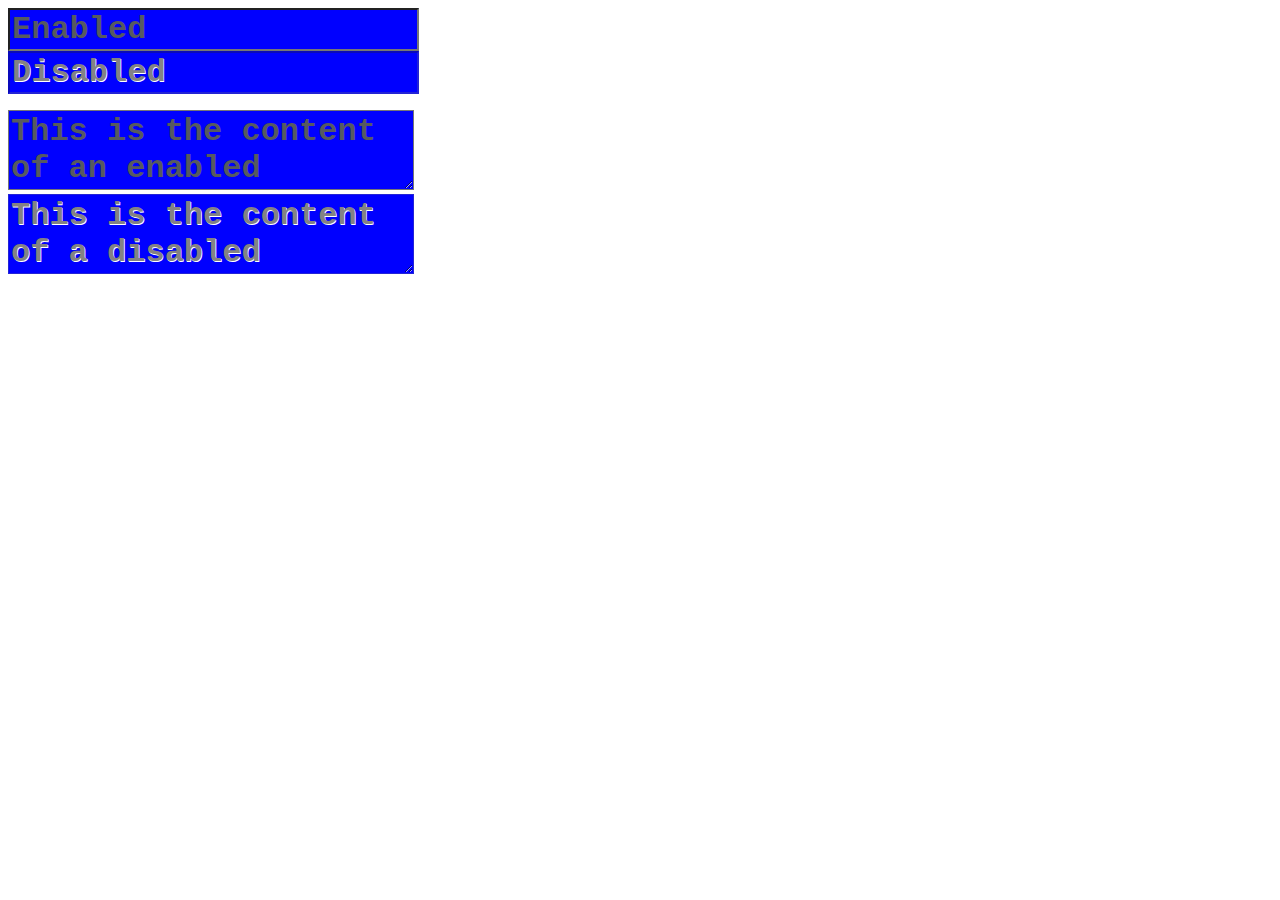
<file: atom-server/src/main/docs/disabled_enabled_sample.html>
<!DOCTYPE html>
<HTML> 
<HEAD> 
<style type="text/css">
.mystyle
{
 background-color: blue;
 color: #575A5F;
 font: bold 2em courier;
}
.mystyle[disabled='disabled']
{
 background-color: blue;
 color: #848284;
 font: bold 2em courier;
 text-shadow: 0.7px 1.4px 0px white; 
}
</style> 
</HEAD> 
<BODY> 
<input type="text" class="mystyle" value="Enabled" /> 
<br/> 
<input type="text" class="mystyle" disabled="disabled" value="Disabled" /> 
<p/> 
<textarea class="mystyle"          >This is the content of an enabled textarea</textarea> 
<br/> 
<textarea class="mystyle" disabled="disabled" >This is the content of a disabled textarea</textarea> 
</BODY> 
</HTML>
</file>
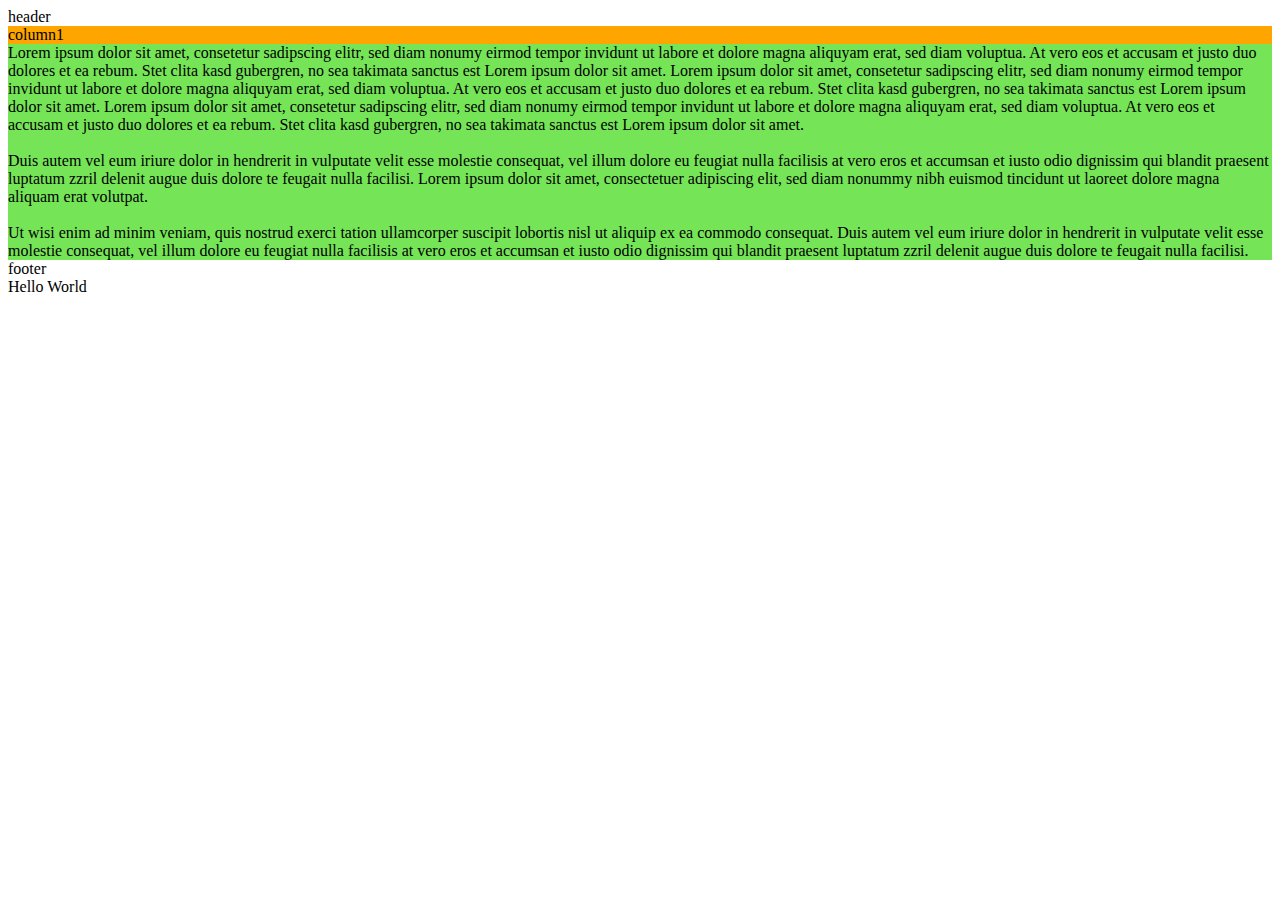
<file: atom-server/src/main/docs/layout_work/same-height-columns (copy).html>
<!DOCTYPE html>
<html>
<head>
<meta charset="UTF-8">
<title>FH Campus Wien HTML5 Playground</title>
<style type="text/css">
.c1 {
	background-color: orange;
}
.c2 {
	background-color: #75e557;
}
</style>
</head>
<body>
<div>header</div>
<div class="c1">column1</div>
<div class="c2">Lorem ipsum dolor sit amet, consetetur sadipscing elitr, sed diam nonumy eirmod tempor invidunt ut labore et dolore magna aliquyam erat, sed diam voluptua. At vero eos et accusam et justo duo dolores et ea rebum. Stet clita kasd gubergren, no sea takimata sanctus est Lorem ipsum dolor sit amet. Lorem ipsum dolor sit amet, consetetur sadipscing elitr, sed diam nonumy eirmod tempor invidunt ut labore et dolore magna aliquyam erat, sed diam voluptua. At vero eos et accusam et justo duo dolores et ea rebum. Stet clita kasd gubergren, no sea takimata sanctus est Lorem ipsum dolor sit amet. Lorem ipsum dolor sit amet, consetetur sadipscing elitr, sed diam nonumy eirmod tempor invidunt ut labore et dolore magna aliquyam erat, sed diam voluptua. At vero eos et accusam et justo duo dolores et ea rebum. Stet clita kasd gubergren, no sea takimata sanctus est Lorem ipsum dolor sit amet.<br/>
      <br/>Duis autem vel eum iriure dolor in hendrerit in vulputate velit esse molestie consequat, vel illum dolore eu feugiat nulla facilisis at vero eros et accumsan et iusto odio dignissim qui blandit praesent luptatum zzril delenit augue duis dolore te feugait nulla facilisi. Lorem ipsum dolor sit amet, consectetuer adipiscing elit, sed diam nonummy nibh euismod tincidunt ut laoreet dolore magna aliquam erat volutpat.<br/>
      <br/>Ut wisi enim ad minim veniam, quis nostrud exerci tation ullamcorper suscipit lobortis nisl ut aliquip ex ea commodo consequat. Duis autem vel eum iriure dolor in hendrerit in vulputate velit esse molestie consequat, vel illum dolore eu feugiat nulla facilisis at vero eros et accumsan et iusto odio dignissim qui blandit praesent luptatum zzril delenit augue duis dolore te feugait nulla facilisi.
</div>
<div>footer</div>
Hello World
</body>
</html>
</file>
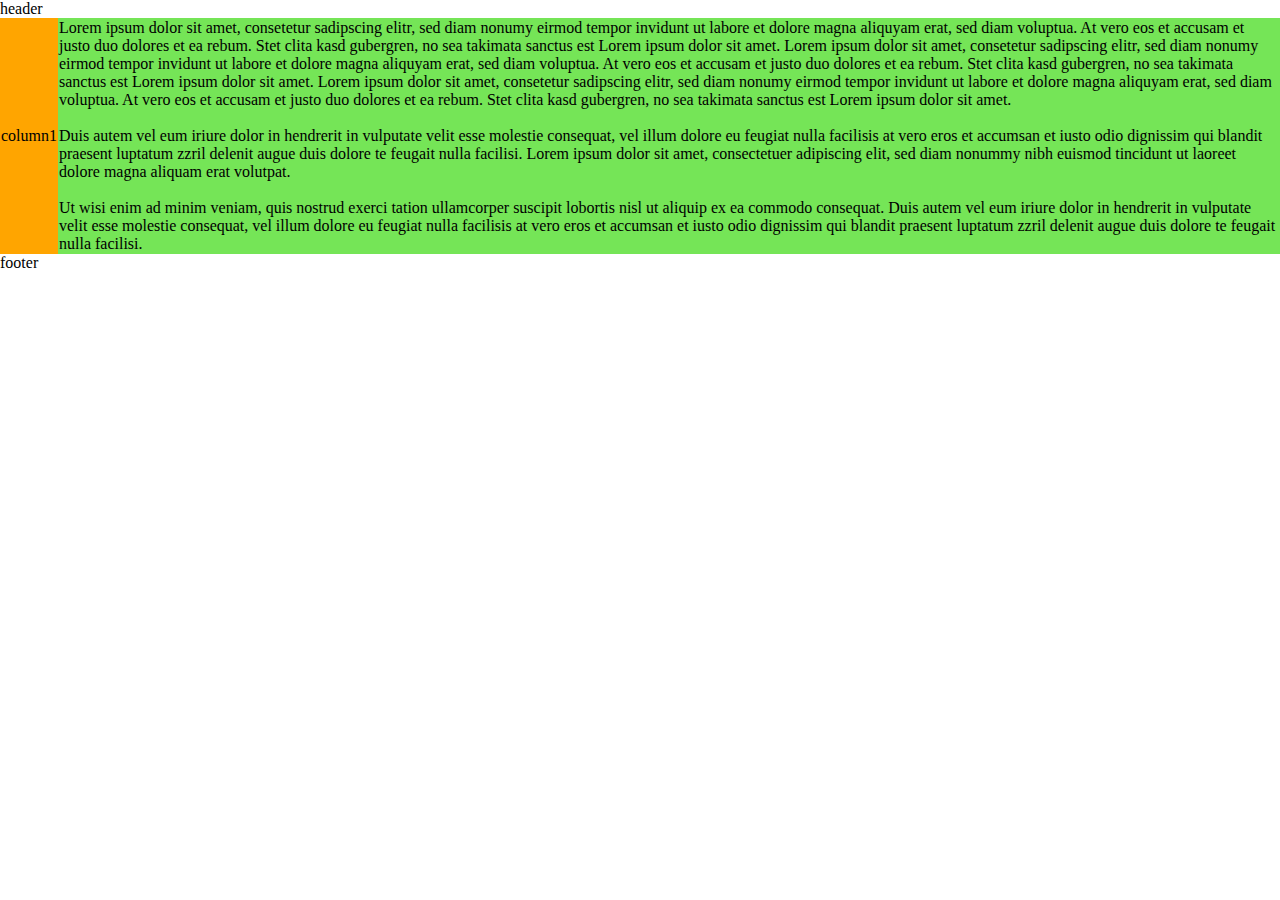
<file: atom-server/src/main/docs/layout_work/same-height-columns.html>
<!DOCTYPE html>
<html>
<head>
<meta charset="UTF-8">
<title>FH Campus Wien HTML5 Playground</title>
<style type="text/css">
body {
	margin: 0;
}
.column1 {
	background-color: orange;
}
.column2 {
	background-color: #75e557;
}
</style>
</head>
<body>
<div>header</div>
<table border="0" cellspacing="0">
  <tr>
    <td class="column1">column1</td>
    <td class="column2">Lorem ipsum dolor sit amet, consetetur sadipscing elitr, sed diam nonumy eirmod tempor invidunt ut labore et dolore magna aliquyam erat, sed diam voluptua. At vero eos et accusam et justo duo dolores et ea rebum. Stet clita kasd gubergren, no sea takimata sanctus est Lorem ipsum dolor sit amet. Lorem ipsum dolor sit amet, consetetur sadipscing elitr, sed diam nonumy eirmod tempor invidunt ut labore et dolore magna aliquyam erat, sed diam voluptua. At vero eos et accusam et justo duo dolores et ea rebum. Stet clita kasd gubergren, no sea takimata sanctus est Lorem ipsum dolor sit amet. Lorem ipsum dolor sit amet, consetetur sadipscing elitr, sed diam nonumy eirmod tempor invidunt ut labore et dolore magna aliquyam erat, sed diam voluptua. At vero eos et accusam et justo duo dolores et ea rebum. Stet clita kasd gubergren, no sea takimata sanctus est Lorem ipsum dolor sit amet.<br/>
      <br/>Duis autem vel eum iriure dolor in hendrerit in vulputate velit esse molestie consequat, vel illum dolore eu feugiat nulla facilisis at vero eros et accumsan et iusto odio dignissim qui blandit praesent luptatum zzril delenit augue duis dolore te feugait nulla facilisi. Lorem ipsum dolor sit amet, consectetuer adipiscing elit, sed diam nonummy nibh euismod tincidunt ut laoreet dolore magna aliquam erat volutpat.<br/>
      <br/>Ut wisi enim ad minim veniam, quis nostrud exerci tation ullamcorper suscipit lobortis nisl ut aliquip ex ea commodo consequat. Duis autem vel eum iriure dolor in hendrerit in vulputate velit esse molestie consequat, vel illum dolore eu feugiat nulla facilisis at vero eros et accumsan et iusto odio dignissim qui blandit praesent luptatum zzril delenit augue duis dolore te feugait nulla facilisi.</td>
  </tr>
</table>
<div>footer</div>
</body>
</html>
</file>
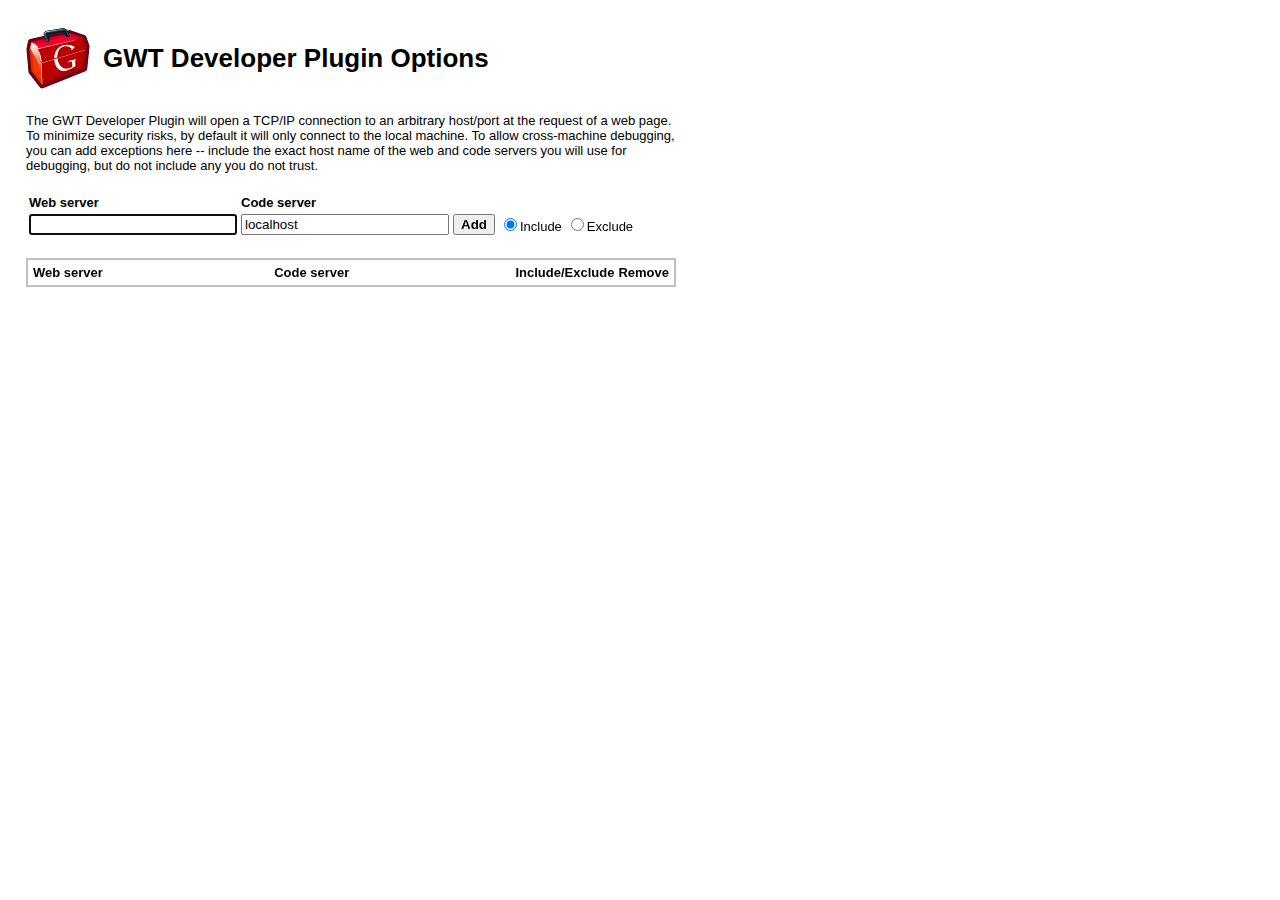
<file: atom-server/src/test/resources/selenium-drivers/chrome/gwt_plugin_1.0.11357_0/DevModeOptions.html>
<!doctype html>
<html>
  <head>
    <meta http-equiv="content-type" content="text/html; charset=UTF-8">
    
    <title>GWT DevMode Options</title>
    <script type="text/javascript" src="DevModeOptions/DevModeOptions.nocache.js"></script>
  </head>

  <body>
  </body>
</html>
</file>
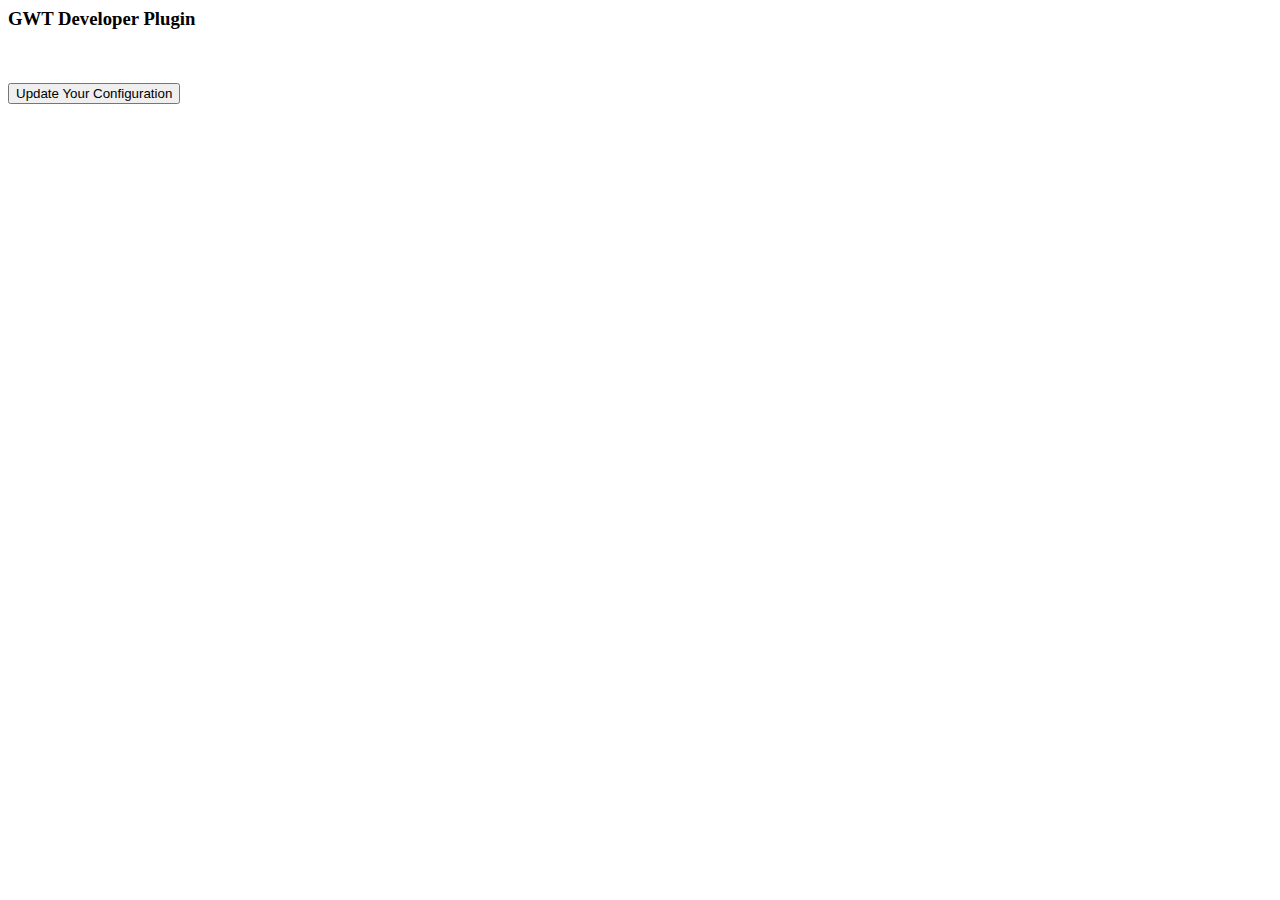
<file: atom-server/src/test/resources/selenium-drivers/chrome/gwt_plugin_1.0.11357_0/page_action.html>
<head>
  <style>
    body {
      width: 20em;
    }
  </style>
  <script src="page_action.js"></script>
</head>
<body>
  <h3>GWT Developer Plugin</h3>
  <div id='message'></div>
  <br/>
  <p>
  <button id="updateConfiguration">Update Your Configuration</button>
  </p>
</body>
</file>
